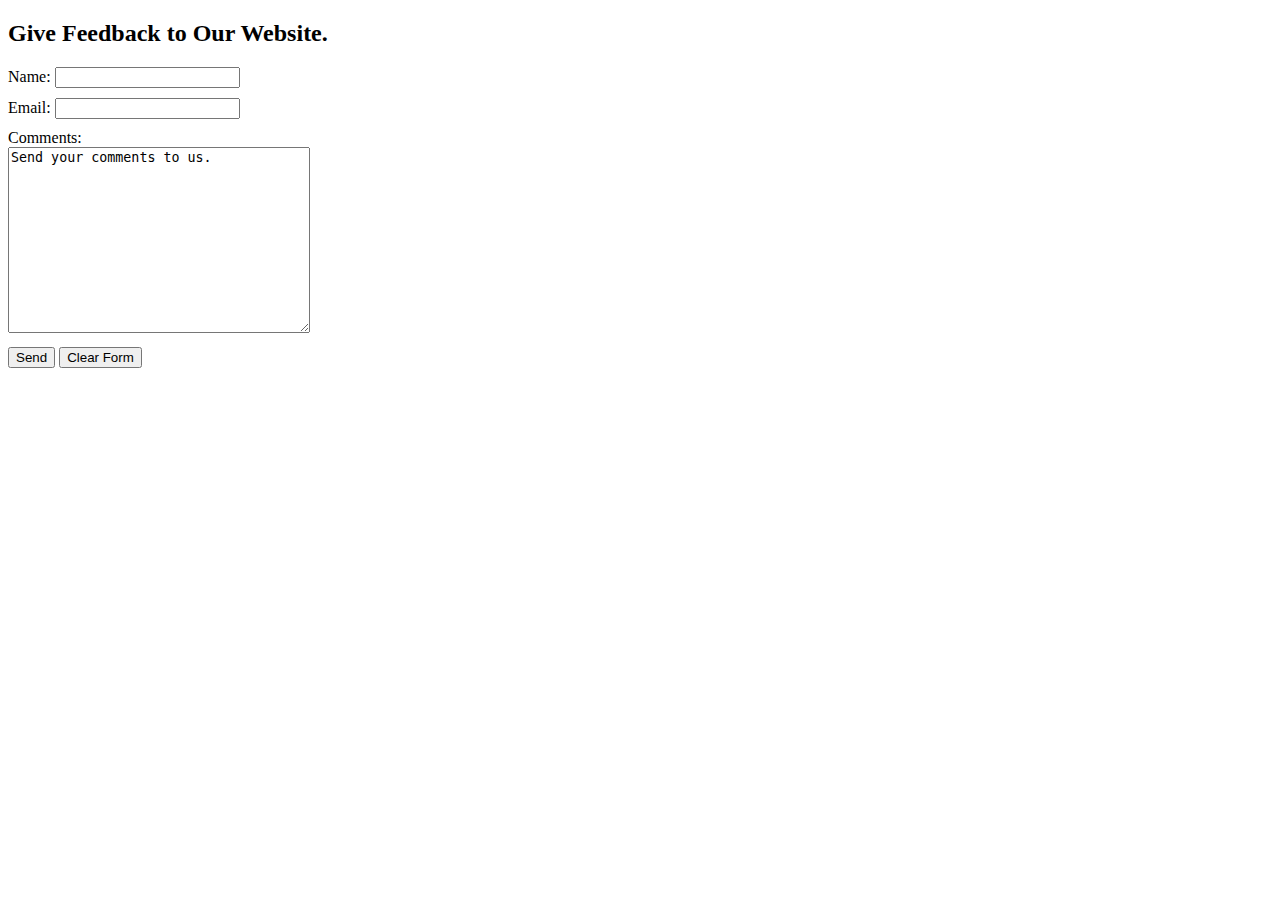
<file: Tryit Editor v1.0 - Example of How to Create Mailto Forms_files/saved_resource.html>
<!DOCTYPE html>
<!-- saved from url=(0042)https://www.w3docs.com/tools/editor-result -->
<html><head><meta http-equiv="Content-Type" content="text/html; charset=UTF-8">
    <title>Title of the document</title>
    <style>
      div {
        margin-bottom: 10px;
      }
    </style>
  </head>
  <body>
    <h2>Give Feedback to Our Website.</h2>
    <form action="mailto:info@w3docs.com" method="get" enctype="text/plain">
      <div>
        <label for="name">Name:
          <input type="text" name="name" id="name">
        </label>
      </div>
      <div>
        <label for="email">Email:
          <input type="text" name="email" id="email">
        </label>
      </div>
      <div>
        <label>Comments:</label>
        <br>
        <textarea name="comments" rows="12" cols="35">Send your comments to us.</textarea>
      </div>
      <div>
        <input type="submit" name="submit" value="Send">
        <input type="reset" name="reset" value="Clear Form">
      </div>
    </form>
  
</body></html>
</file>
